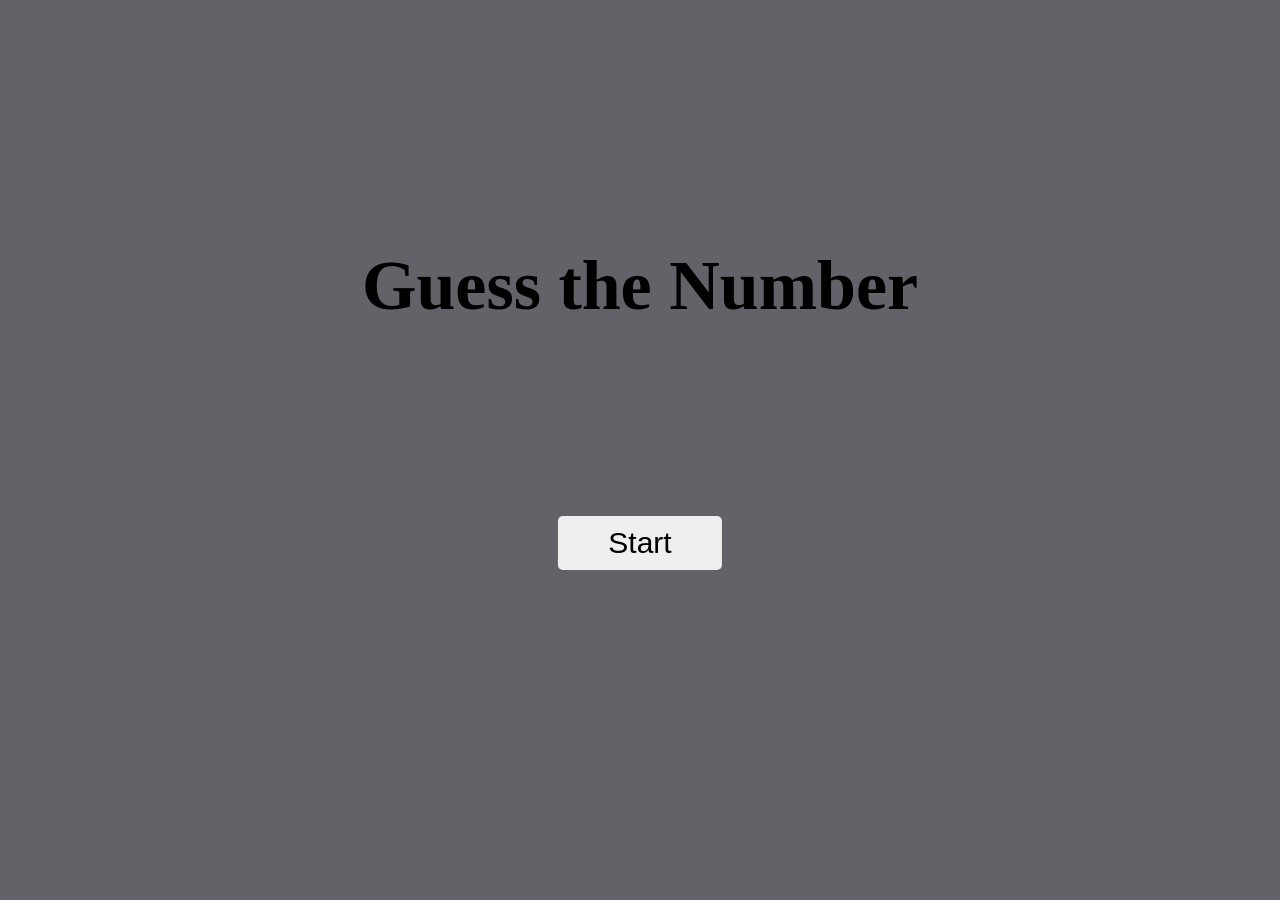
<file: index.html>
<!DOCTYPE html>
<html>
    <head>
        <title>Guessing Game</title>
        <link rel="stylesheet" href="guess.css" type="text/css">
    </head>
    <body>

       <section>
        <div class="middle">
           <div class="top">
                <h1>Guess the Number</h1>
                <p id="hint">Hint: Between 1 and 10</p>
                <p id="print"></p>
           </div>
            <input type="text" id="textbox">
            <div class="buttons">
                <button id="start" onclick="start()">Start</button>
                <button id="match" onclick="match()">Match</button>
                <button id="exit" onclick="exit()">Exit </button>
            </div>
        </div>
       </section>

        <script src="guess.js" type="text/javascript"></script>
    </body>
</html>
</file>
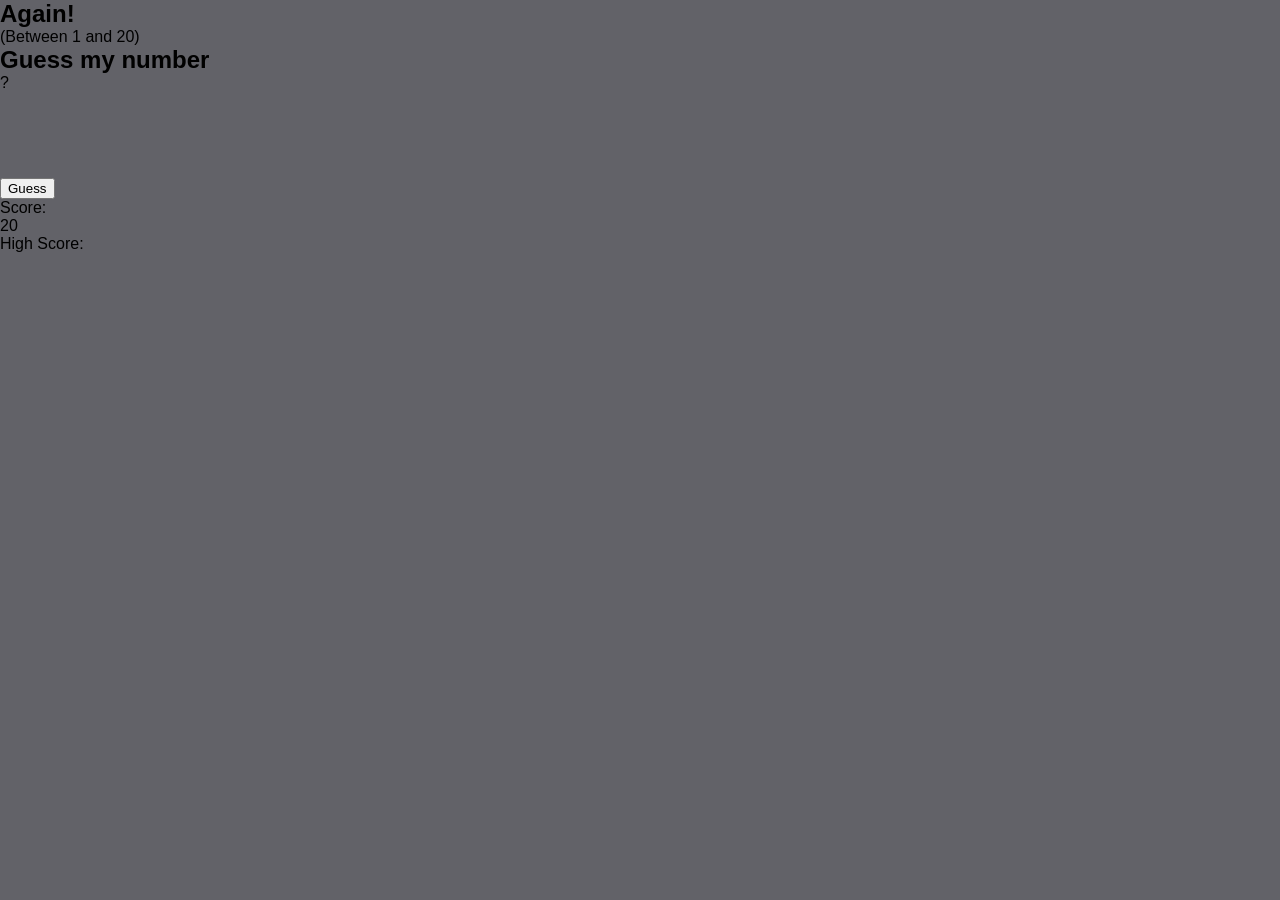
<file: guess.html>
<!DOCTYPE html>
<html>
    <head>
        <link rel="stylesheet" href="guess.css" type="text/css">
        <title>
            Guessing Game
        </title>
    </head>
    <body id="body">
        <header>
            <h2 onClick="reset()">Again!</h2>
            <p>(Between 1 and 20)</p>
        </header>
        
        <h2 id="guessit">Guess my number</h2>
        <div id="line">
            <p id="mark">?</p>
        </div>
        <div id="garea">
            <div id="gspace">
                <input type="number" id="nn" min="1" max="20"><br />
                <button id="guess" class="fontsize" onClick="checkguess()">Guess</button>
            </div>

            <div id= "sspace">
                <p id="check"></p>
                <div class="shflex">
                    <p id="score" class="fontsize">Score: </p>
                    <p id="scoredis" class="fontsize">20</p>
                </div>
                <div class="shflex">
                    <p id="highscore" class="fontsize">High Score: </p>
                    <p id="hsdis" class="fontsize"></p>
                </div>
            </div>
            <div class="clr"></div>
        </div>
        
        
        <script src="guess.js" type="text/javascript"></script>
    </body>
</html>
</file>
<file: guess.css>
*{
    margin: 0;
}
body{
    background-color: rgb(98, 98, 104);
    font-family: 'Trebuchet MS', 'Lucida Sans Unicode', 'Lucida Grande', 'Lucida Sans', Arial, sans-serif;
}
section{
    position: absolute;
    top: 50%;
    left: 50%;
    transform: translate(-50%, -50%);
   
}
.middle{
    display: flex;
    flex-direction: column;
    justify-content: center;
    align-items: center;
}
.top{
    font-family: Cambria, Cochin, Georgia, Times, 'Times New Roman', serif;
    display: flex;
    flex-direction: column;
    align-items: center;
}
h1{
    font-size: 70px;
    margin-bottom: 10px;
}
#hint{
    font-size: 30px;
    visibility: hidden;
    margin-bottom: 30px;
}
#print{
    margin-bottom: 30px;
    font-size: 45px;
}
input{
    font-size: 40px;
    text-align: center;
    width: 150px;
    height: 50px;
    margin-bottom: 30px;
    visibility: hidden;
}
.buttons{
    display: grid;
    grid-template-rows: 1fr 1fr;
    row-gap: 30px;
    position: relative;
}
#start, #match, #exit{
    border: none;
    border-radius: 5px;
    font-size: 30px;
    
}
#start, #exit{
    padding: 10px 50px;
}
#match{
    padding: 10px 40px;
}
#start:hover, #match:hover, #exit:hover{
    box-shadow: 3px 3px 5px rgba(0, 0, 0, 0.7);
}
#match{
    visibility: hidden;
    position: absolute;
}
#exit{
    visibility: hidden;
}
</file>
